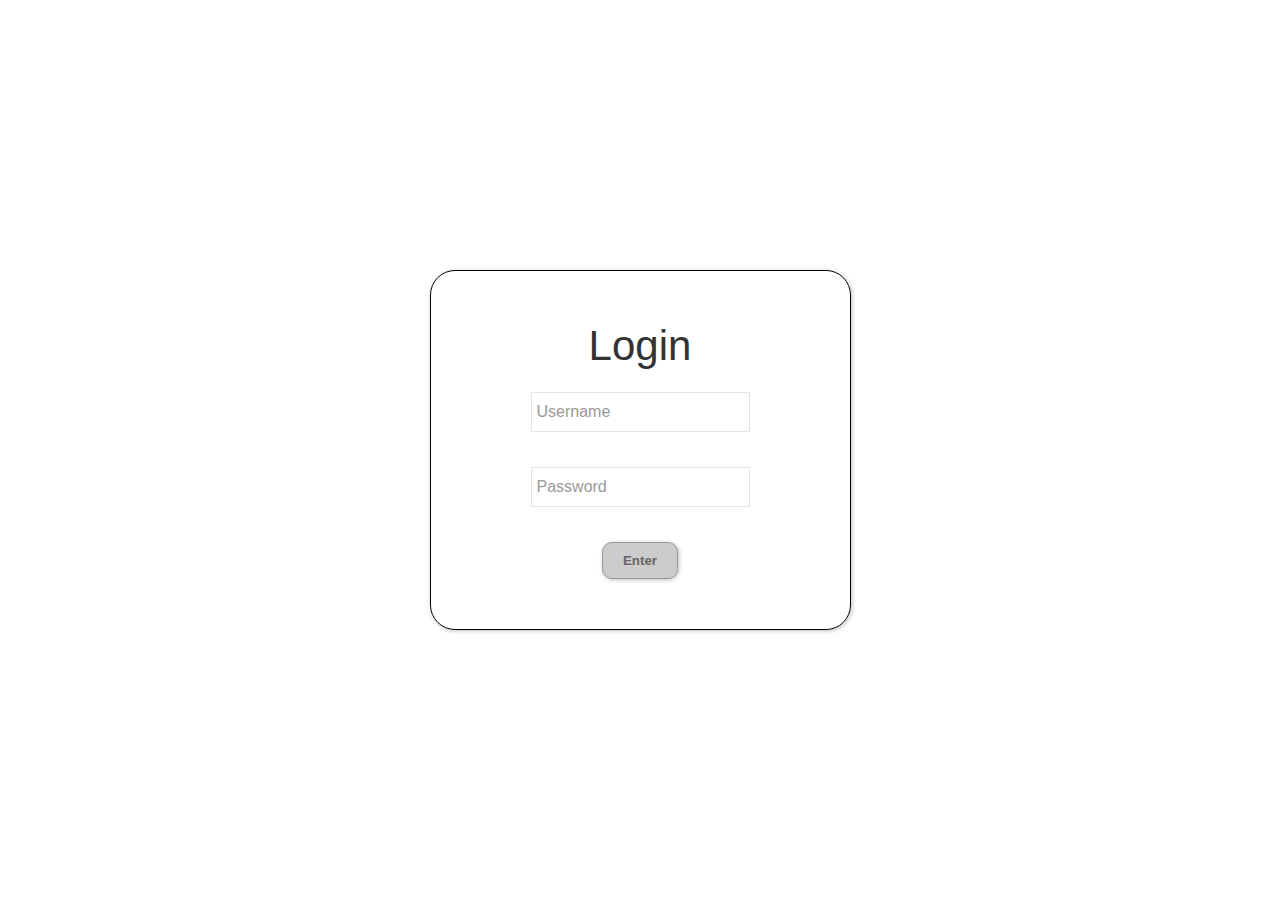
<file: index.html>
<!DOCTYPE html>
<html>
<head>
	<meta charset="utf-8">
	<meta http-equiv="X-UA-Compatible" content="IE=edge">
	<title>Login</title>
	<link rel="stylesheet" href="css/uikit.min.css">
	<link rel="stylesheet" href="css/theme.css">
	<script src="js/scripts.js"></script>
</head>
<body>
	<div class="uk-height-viewport uk-flex uk-flex-center uk-flex-middle">
		<div class="form rounded box-shadow">
			<h1 class="center">Login</h1>
			<form action="panel.html">
				<div class="uk-margin">
		            <input id="username" class="uk-input" type="text" name="username" onchange="validateUser(this)" placeholder="Username">
		        </div>
				<div class="uk-margin">
					<input id="password" class="uk-input" type="password" name="password" onchange="validatePass(this)" placeholder="Password">
				</div>
				<div class="center">
					<button class="send box-shadow rounded-small" id="enter" disabled onclick="validateAll()">Enter</button>	
				</div>
			</form>	
		</div>
	</div>
</body>
</html>
</file>
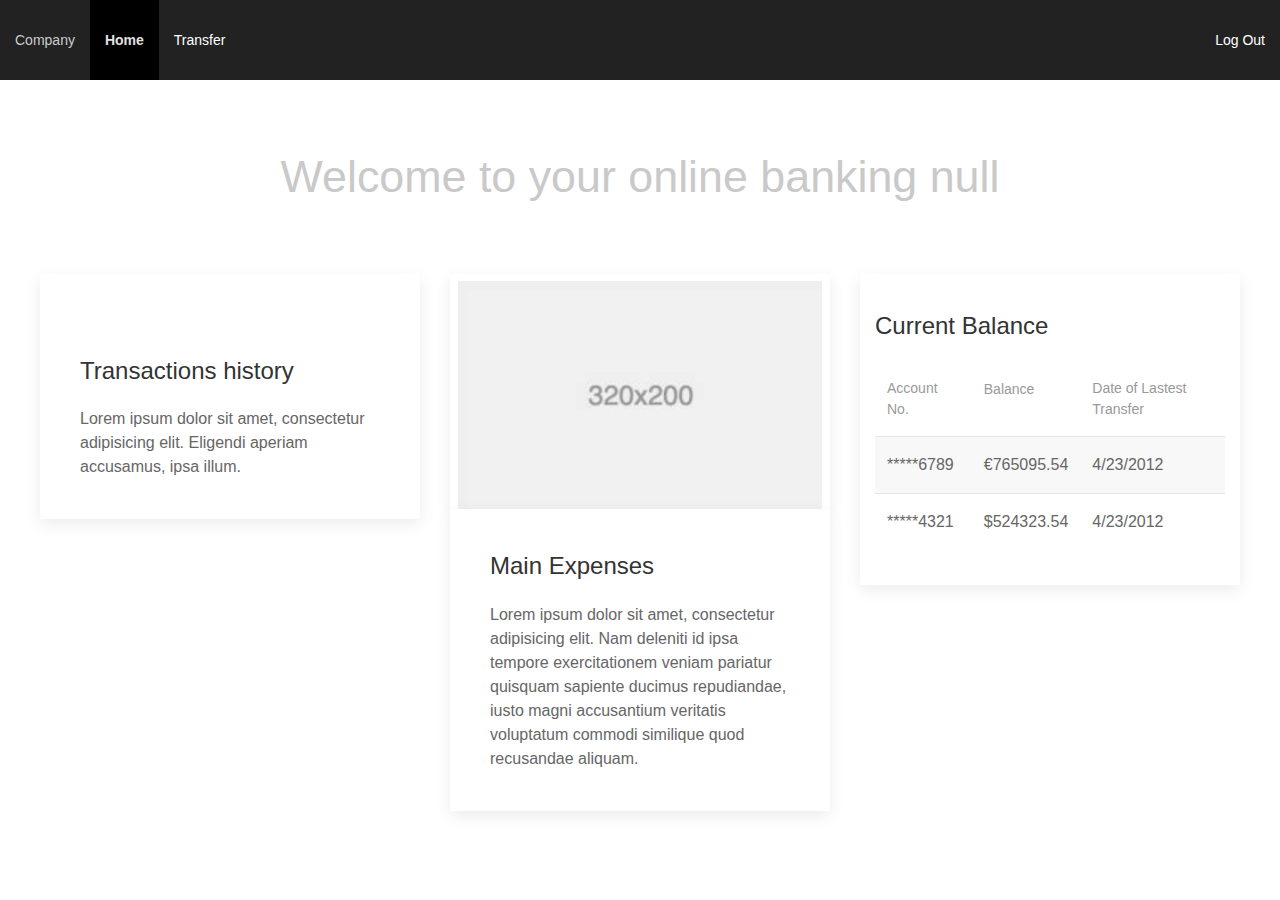
<file: panel.html>
<!DOCTYPE html>
<html>
<head>
	<meta charset="utf-8">
	<meta http-equiv="X-UA-Compatible" content="IE=edge">
	<title>Home Page</title>
	<link rel="stylesheet" href="css/uikit.min.css">
	<link rel="stylesheet" href="css/theme.css">
	<script src="js/scripts.js"></script>
	<script src="js/calls.js"></script>
</head>
<body>
	<div class="menu uk-margin-large-bottom">
		<nav class="uk-navbar-container uk-navbar" uk-navbar>
		    <div class="uk-navbar-left">
		        <ul class="uk-navbar-nav">
		            <li><a href="#">Company</a></li>
		            <li class="uk-active"><a href="#">Home</a></li>
		            <li><a href="transfer.html">Transfer</a></li>
		        </ul>
		    </div>
		    <div class="uk-navbar-right">
		    	<ul class="uk-navbar-nav">
		            <li><a href="#" onclick="logout()">Log Out</a></li>
		        </ul>
		    </div>
		</nav>
	</div>
	
	<div id="welcome" class="welcome-message uk-text-center uk-margin-large-bottom">
		
	</div>

	<div class="uk-container">
		<div class="uk-grid uk-grid-medium uk-child-width-expand@s" uk-grid>
		    <div class="uk-margin-bottom">
		        <div class="uk-card uk-card-default uk-card-hover uk-card-body">
		        	<div id="chartdiv1"></div>
		        	<h3>
		        		Transactions history
		        	</h3>
		        	<p>
		        		Lorem ipsum dolor sit amet, consectetur adipisicing elit. Eligendi aperiam accusamus, ipsa illum.
		        	</p>
		        </div>
		    </div>
		    <div class="uk-margin-bottom">
		    	<div class="uk-card uk-card-default uk-card-hover">
		            <div class="uk-card-media-top">
		                <img src="images/320x200-example.jpg" alt="320x200">
		            </div>
		        </div>
				
		        <div class="uk-card uk-card-default uk-card-hover uk-card-body">
					
		        	<h3>Main Expenses</h3>
		        	<p>Lorem ipsum dolor sit amet, consectetur adipisicing elit. Nam deleniti id ipsa tempore exercitationem veniam pariatur quisquam sapiente ducimus repudiandae, iusto magni accusantium veritatis voluptatum commodi similique quod recusandae aliquam.</p>
		        </div>
		    </div>
		    <div class="uk-margin-bottom">
		        <div class="uk-padding-small uk-card uk-card-hover uk-card-default">
		        	<h3 class="uk-margin-top">Current Balance</h3>
				
		        	<table id="table" class="uk-table uk-table-striped">
					    <thead>
					        <tr>
					            <th>Account No.</th>
					            <th><p>Balance</p></th>
					            <th>Date of Lastest Transfer</th>
					        </tr>
					    </thead>
					</table>
		        </div>
		        	
		        
		    </div>
		</div>
	</div>

	<script src="https://www.amcharts.com/lib/4/core.js"></script>
	<script src="https://www.amcharts.com/lib/4/charts.js"></script>
	<script src="https://www.amcharts.com/lib/4/themes/animated.js"></script>
	<script src="js/chart1.js"></script>

	<script>
		var username = sessionStorage.getItem('usern');
		var welc = document.createElement("h1");
		var messg = document.createTextNode("Welcome to your online banking " + username);
		welc.appendChild(messg);
		document.getElementById("welcome").appendChild(welc);
		
		const tbalance = document.getElementById('table');
		var rqst = obtenerBalance();
		rqst.onload = function() {
			var data = JSON.parse(this.response);
			if (rqst.status >= 200 && rqst.status < 400) {				
			    data.balance.forEach(current => {
			    	var tr = document.createElement('tr');
			    	var account = document.createElement('td');
			    	var balance = document.createElement('td');
			    	var transferDate = document.createElement('td');
			    	if(localStorage.getItem(current.account) === null){
						localStorage.setItem(current.account, JSON.stringify({'amount': current.balance.value, 'currency': current.balance.currency,'lastDate': formatDate(current.createdAt)}));
						balance.textContent = current.balance.currency + current.balance.value;
						transferDate.textContent = formatDate(current.createdAt);
						account.textContent = "*****"+current.account.toString().slice(-4);
			    	}else{
			    		var dataStg = localStorage.getItem(current.account);
			    		var auxAccount = JSON.parse(dataStg);
			    		balance.textContent = auxAccount.currency + auxAccount.amount;
			    		transferDate.textContent = auxAccount.lastDate;
			    		account.textContent = "*****"+current.account.toString().slice(-4);
			    	}
			    	
			    	tr.appendChild(account);
			    	tr.appendChild(balance);
			    	tr.appendChild(transferDate);
			    	tbalance.appendChild(tr);
			    })
		} else {
			console.log('error')
		}
	}
	</script>
	
</body>
</html>
</file>
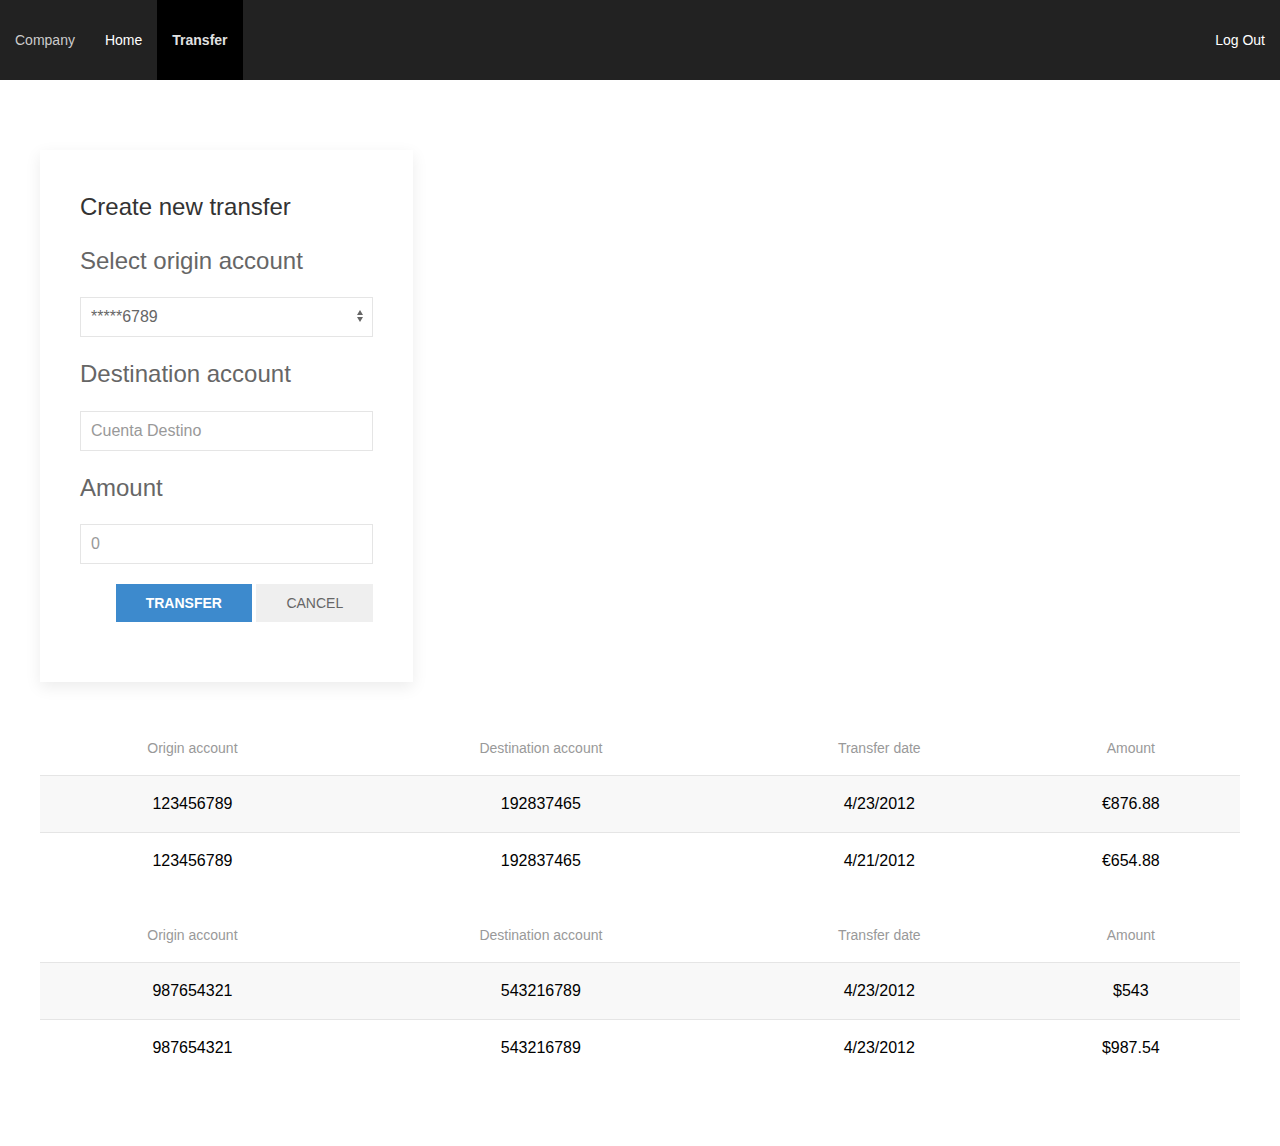
<file: transfer.html>
<!DOCTYPE html>
<html>
<head>
	<meta charset="utf-8">
	<meta http-equiv="X-UA-Compatible" content="IE=edge">
	<title>Transfer</title>
	<link rel="stylesheet" href="css/uikit.min.css">
	<link rel="stylesheet" href="css/theme.css">
	<script src="js/uikit.min.js"></script>
	<script src="js/uikit-icons.min.js"></script>
	<script src="js/scripts.js"></script>
	<script src="js/calls.js"></script>
</head>
<body>
	<div class="menu uk-margin-large-bottom">
		<nav class="uk-navbar-container uk-navbar" uk-navbar>
		    <div class="uk-navbar-left">
		        <ul class="uk-navbar-nav">
		            <li><a href="#">Company</a></li>
		            <li><a href="panel.html">Home</a></li>
		            <li class="uk-active"><a href="transfer.html">Transfer</a></li>
		        </ul>
		    </div>
		    <div class="uk-navbar-right">
		    	<ul class="uk-navbar-nav">
		            <li><a href="#" onclick="logout()">Log Out</a></li>
		        </ul>
		    </div>
		</nav>
	</div>

	<div class="uk-container">
		<div class="uk-grid" uk-grid>
			<div class="uk-width-1-3@m">
				<div class="uk-card uk-card-default uk-card-hover uk-card-body">
					<h3>Create new transfer</h3>
					<form action="">
						<fieldset class="uk-fieldset">
							<legend class="uk-legend">Select origin account</legend>
							<div class="uk-margin">
						        <div>
						            <select id="origenSelect" class="uk-select">
						            </select>
						        </div>
						    </div>


					        <legend class="uk-legend">Destination account</legend>
							<div class="uk-margin">
					            <input id="cuentaDestino" name="cuentaDestino" maxlength="8" class="uk-input" type="text" placeholder="Cuenta Destino">
					        </div>
					        <legend class="uk-legend">Amount</legend>
							<div class="uk-margin">
					            <input id="monto" name="monto" class="uk-input" type="text" placeholder="0">
					        </div>
					        <div class="uk-margin uk-text-right">
					        	<button id="transfer" class="uk-button blue" onclick="hacerTransferencia()">Transfer</button>
					        	<button id="cancel" class="uk-button" onclick="cancelarTransferencia()">Cancel</button>
					        </div>
						</fieldset>
					</form>
				</div>
			</div>
			
			<div class="uk-width-2-3@m">
				<div id="chartdiv"></div>
			</div>
			
		</div>
		<div class="uk-grid" uk-grid>
			<div class="uk-width-1-1@m uk-margin-large-bottom" id="tables">
				
			</div>
		</div>
	</div>



	<div id="modalTransferencia" uk-modal>
	    <div class="uk-modal-dialog">
	        <button class="uk-modal-close-default" type="button" uk-close></button>
	        <div class="uk-modal-header">
	            <h2 class="uk-modal-title"><span class="icon-red" uk-icon="warning"></span> Monto elevado</h2>
	        </div>
	        <div class="uk-modal-body">
	            <p>El monto a transferir es demasiado grande o tienes fondos insuficientes</p>
	            <p>Debe ser menor a 100,000</p>
	        </div>
	        <div class="uk-modal-footer uk-text-right">
	            
	        </div>
	    </div>
	</div>
		
	<script src="https://www.amcharts.com/lib/4/core.js"></script>
	<script src="https://www.amcharts.com/lib/4/charts.js"></script>
	<script src="https://www.amcharts.com/lib/4/themes/animated.js"></script>
	<script src="js/chart.js"></script>

	<script>
		//obtiene el historial y lo dibuja
		var rq = obtenerHistorial();
		const contenedor = document.getElementById('tables');
		var nTables = [];
		rq.onload = function() {
			var data = JSON.parse(this.response);
			//console.log(data);
			if (rq.status >= 200 && rq.status < 400) {
				
				var _tranArray = [];
				// obtiene las cuentas unicas para saber cuantas tablas se van a crear
				data.transactions.forEach( element => {
					if(localStorage.getItem("toAccounts") === null){
						var _transactions = new Object();
						_transactions.fromAccount = element.fromAccount;
						_transactions.toAccount = element.toAccount;
						_transactions.sentAt = formatDate(element.sentAt);
						_transactions.currency = element.amount.currency;
						_transactions.value = element.amount.value;
						_tranArray.push(_transactions);
					}
						
					nTables.push(element.fromAccount);
				});
				var unicos = new Set(nTables);
				if(localStorage.getItem("toAccounts") === null)
					localStorage.setItem("toAccounts", JSON.stringify(_tranArray));

				// Construye tablas y agrupa los datos por cuenta
				for (let item of unicos){
					var table = document.createElement('table');
					table.setAttribute('class', 'uk-table uk-table-divider uk-table-striped uk-table-hover uk-text-center');
					table.setAttribute('id', item);
					var thead = document.createElement('thead');
					var tr = document.createElement('tr');
					var th = document.createElement('th');
					th.setAttribute('class', 'uk-text-center');
					var th2 = document.createElement('th');
					th2.setAttribute('class', 'uk-text-center');
					var th3 = document.createElement('th');
					th3.setAttribute('class', 'uk-text-center');
					var th4 = document.createElement('th');
					th4.setAttribute('class', 'uk-text-center');
					th.textContent = 'Origin account';
					tr.appendChild(th);
					th2.textContent = 'Destination account';
					tr.appendChild(th2);
					th3.textContent = 'Transfer date';
					tr.appendChild(th3);
					th4.textContent = 'Amount';
					tr.appendChild(th4);
					thead.appendChild(tr);
					table.appendChild(thead);
					
					/** recorre los datos para anexarlos en la tabla correspondiente **/
					data.transactions.forEach(current => {
						if(item == current.fromAccount){
							var tr = document.createElement('tr');
					    	var origin = document.createElement('td');
					    	var destination = document.createElement('td');
					    	var transferDate = document.createElement('td');
					    	var amount = document.createElement('td');

				    		origin.textContent = current.fromAccount;
				    		destination.textContent = current.toAccount;
				    		transferDate.textContent = formatDate(current.sentAt);
				    		amount.textContent = current.amount.currency + current.amount.value;


					    	tr.appendChild(origin);
					    	tr.appendChild(destination);
					    	tr.appendChild(transferDate);
					    	tr.appendChild(amount);
					    	table.appendChild(tr);
						}
					})
					contenedor.appendChild(table);
				}
			} else {
				console.log('error')
			}
			var data = JSON.parse(this.response);
			
		}


		//trae los datos de cuentas para agregarlos en el select de cuentas de origen
		const origenSelect = document.getElementById('origenSelect');
		var rqst = obtenerBalance();
		rqst.onload = function() {
			var data = JSON.parse(this.response);
			if (rqst.status >= 200 && rqst.status < 400) {
			    data.balance.forEach(current => {
			    	var opt = document.createElement('option');
			    	opt.setAttribute("value", current.account);
			    	opt.textContent = "*****"+current.account.toString().slice(-4);
			    	origenSelect.appendChild(opt);
			    })
			} else {
				console.log('error')
			}
		}


	</script>

</body>
</html>
</file>
<file: css/theme.css>
body{ color: black; }
.container{ width: 100wv; height: 100vh; display: flex; justify-content: center; align-items: center; }
.form{ padding: 50px 100px; border: 1px solid black; }
.form input{ margin-bottom: 15px; padding: 10px 5px; }
.center{ text-align: center; }
.rounded{ border-radius: 25px; }
.rounded-small{ border-radius: 10px; }
.box-shadow{ box-shadow: 1px 1px 4px #bfbebe; transition: .5s; }
.box-shadow:hover{ box-shadow: 1px 1px 8px #3c3c3c; }
.send{ background: #d9e8fb; padding: 10px 20px; font-weight: bold; border: 0px; cursor: pointer; }
.blue{ background: #3d8acd; color: white; font-weight: bold;}
button:disabled,
button[disabled]{
  border: 1px solid #999999;
  background-color: #cccccc;
  color: #666666;
  cursor: not-allowed;
}
.menu .uk-navbar-container a { color: white; text-transform: none; }
.menu .uk-navbar-container a:hover { color: #ccc; }
.menu .uk-navbar-container .uk-active a{ color: #e1e1e1; font-weight: bolder; background: black; }
.menu .uk-navbar-container{ background: #222222;  }
.error{ border:1px solid red; }

/** homepage **/

.welcome-message h1{
	color: #c9c9c9;
	font-size: 2.8em;
}

.uk-card-media-top img{ width: 98%; padding-left: 2%; padding-top: 2%; }


/** transfer **/
.uk-table th{ text-transform: none; }
.icon-red{ color: red; }


/** chart **/
#chartdiv {
  width: 100%;
  height: 500px;
}

#chartdiv1{
	width: 100%;
  	height: auto;	
}
</file>
